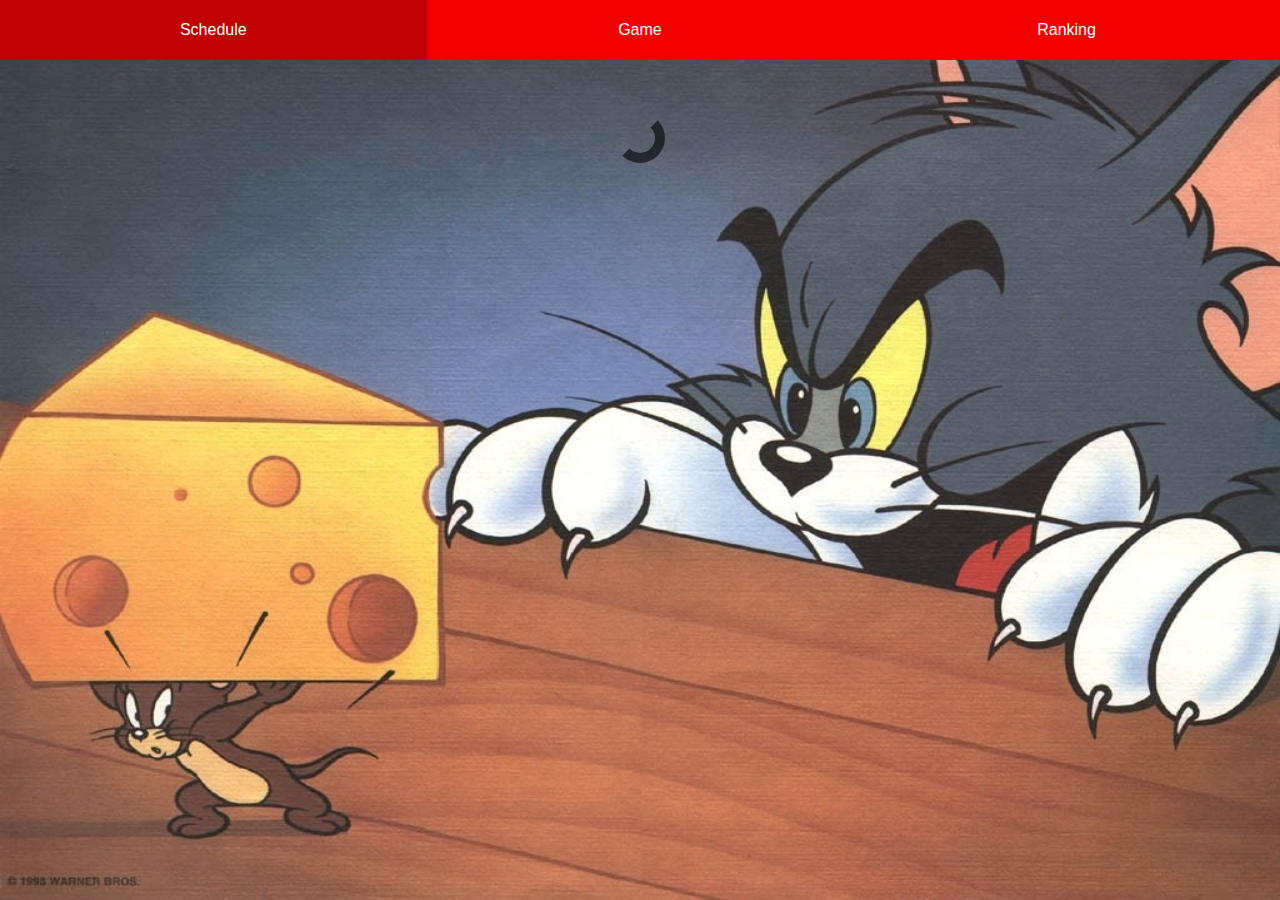
<file: leaguevine/index.html>
<!doctype html>
<html lang="en">
<head>
	<meta charset="UTF-8">
	<title>Leaguevine App</title>

	<meta name="viewport" content="user-scalable=no, width=device-width, initial-scale=1, maximum-scale=1">

	<link rel="stylesheet" href="css/reset.css">
	<link rel="stylesheet" href="css/style.css">
</head>
<body>
	<header>
		<nav>
			<ul>
				<li><a data-nav="schedule" href="#/schedule">Schedule</a></li>
				<li><a data-nav="game" href="#/game">Game</a></li>
				<li><a data-nav="ranking" href="#/ranking">Ranking</a></li>
			</ul>
		</nav>
	</header>
	
	<div id="loadcontainer">
		<div id="loader" class="loading"></div>
	</div>

	<article data-route="schedule">

		<section>

			<table>
				<thead>
					<tr>
						<th>Monday, October 21st</th>
						<th>Team</th>
						<th>Team</th>
						<th>Update score?</th>
					</tr>
				</thead>
				<tbody data-bind="scheduleData">
					<tr>
						<td><span data-bind="start_time"></td>
						<td>
							<span data-bind="team_1"></span>
							<input inputmode="numeric" type="number" data-bind="score_1" placeholder="">
						</td>
						<td>
							<span data-bind="team_2"></span>
							<input inputmode="numeric" type="number" data-bind="score_2" placeholder="">
						</td>
						<td>
							<button data-type="submit" type="button">Update</button>
						</td>
					</tr>
				</tbody>
			</table>
				
		</section>

	</article>

	<article data-route="game">

		<section>
			
			<table>				
				<thead>
					<tr>
						<th>Team</th>
						<th>Points</th>
						<th>Team</th>
					</tr>
				</thead>
				<tbody data-bind="gameData">
					<tr>
						<td data-bind="team_1"></td>
						<td data-bind="result"></td>
						<td data-bind="team_2"></td>
					</tr>
				</tbody>
			</table>
				
		</section>

	</article>

	<article data-route="ranking">

		<section>

			<table>
				<thead>
					<tr>
						<th>Team</th>
	                    <th>W</th>
	                    <th>L</th>
	                    <th>+/-</th>
					</tr>
				</thead>
				<tbody data-bind="rankingData">
					<tr>
						<td data-bind="name"></td>
						<td data-bind="wins"></td>
						<td data-bind="losses"></td>
						<td data-bind="result"></td>
					</tr>
				</tbody>
			</table>
				
		</section>

	</article>
	

	<!-- Libs -->
	<script src="lib/ready.min.js"></script>
	<script src="lib/routie.min.js"></script>
	<script src="lib/transparency.min.js"></script>
	<script src="lib/qwery.min.js"></script>
	<script src="lib/promise.min.js"></script>
	<script src="lib/hammer.min.js"></script>

	<!-- App -->
	<script src="js/app.js"></script>
</body>
</html>
</file>
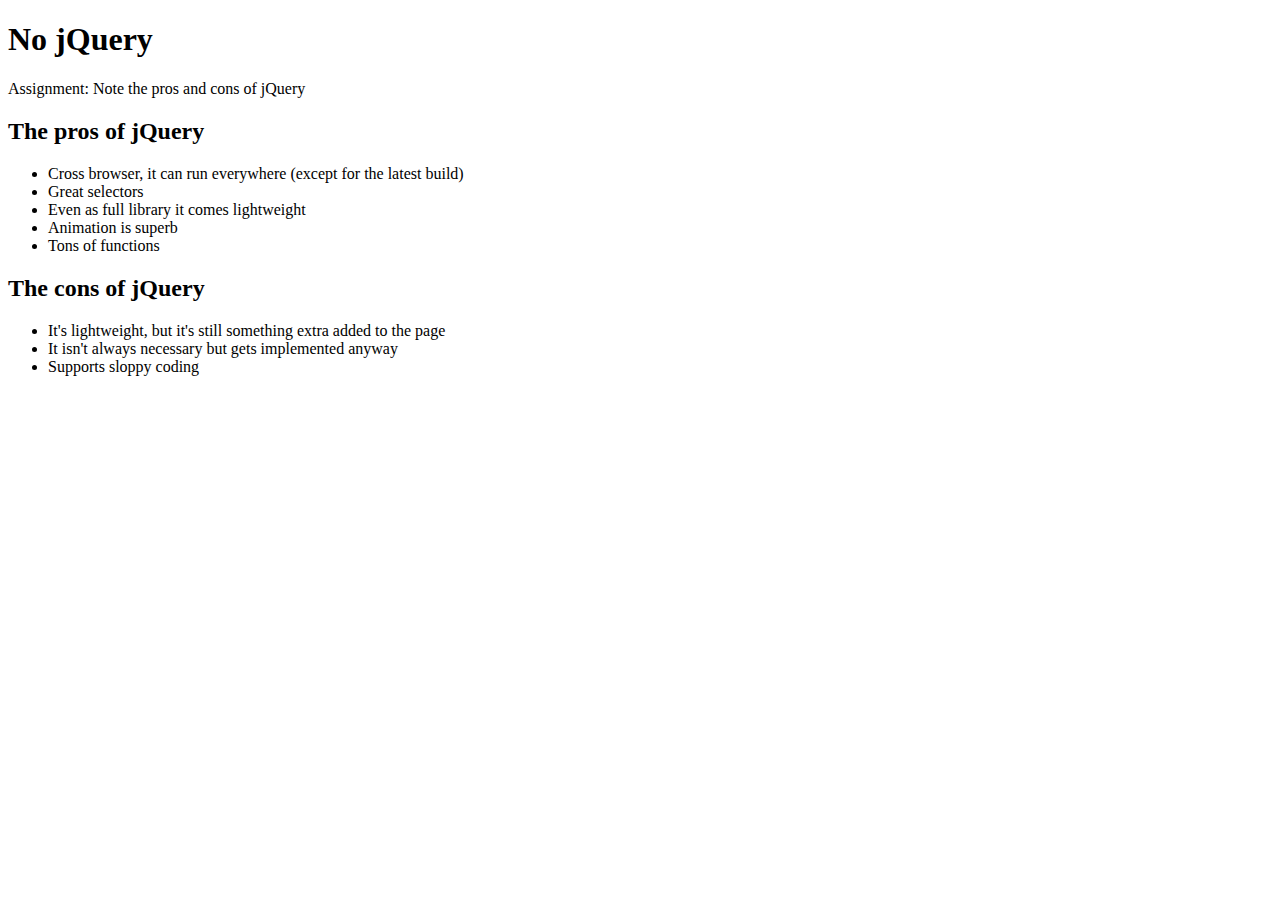
<file: assignments/week1/1.1-no-jquery/index.html>
<!doctype html>
<html lang="en">
<head>
	<meta charset="UTF-8">
	<title>No jQuery</title>
</head>
<body>
	
	<h1>No jQuery</h1>
	<p>Assignment: Note the pros and cons of jQuery</p>

	<article>
		<h2>The pros of jQuery</h2>
		<ul>
			<li>Cross browser, it can run everywhere (except for the latest build)</li>
			<li>Great selectors</li>
			<li>Even as full library it comes lightweight</li>
			<li>Animation is superb</li>
			<li>Tons of functions</li>
		</ul>
		<h2>The cons of jQuery</h2>
		<ul>
			<li>It's lightweight, but it's still something extra added to the page</li>
			<li>It isn't always necessary but gets implemented anyway</li>
			<li>Supports sloppy coding</li>
		</ul>
	</article>


</body>
</html>
</file>
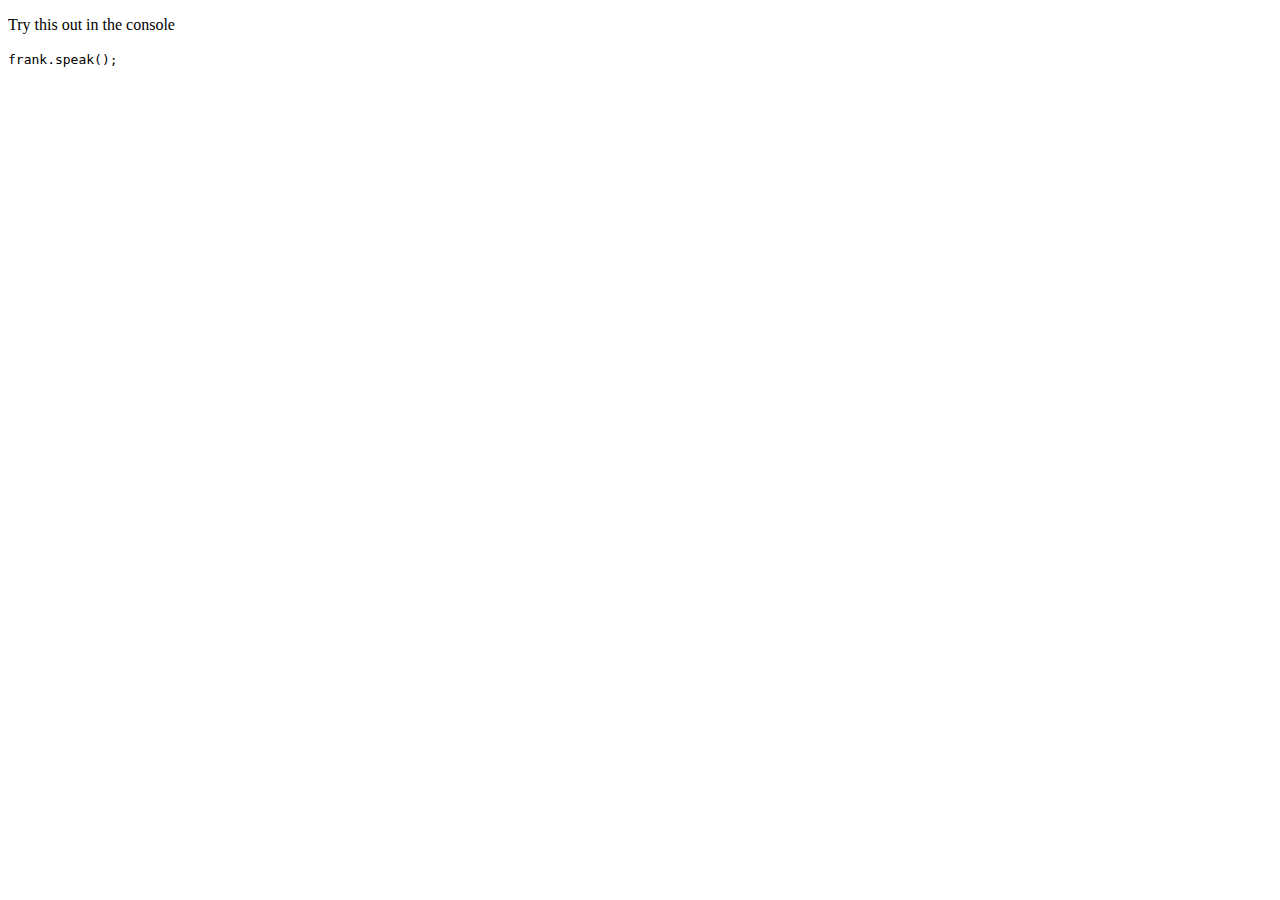
<file: assignments/week1/2.1-constructor-object/index.html>
<!doctype html>
<html lang="en">
<head>
	<meta charset="UTF-8">
	<title>2.1 Constructor Object</title>
	<script src="functions.js"></script>
</head>
<body>
	<p>Try this out in the console</p>
	<code>frank.speak();</code>
</body>
</html>
</file>
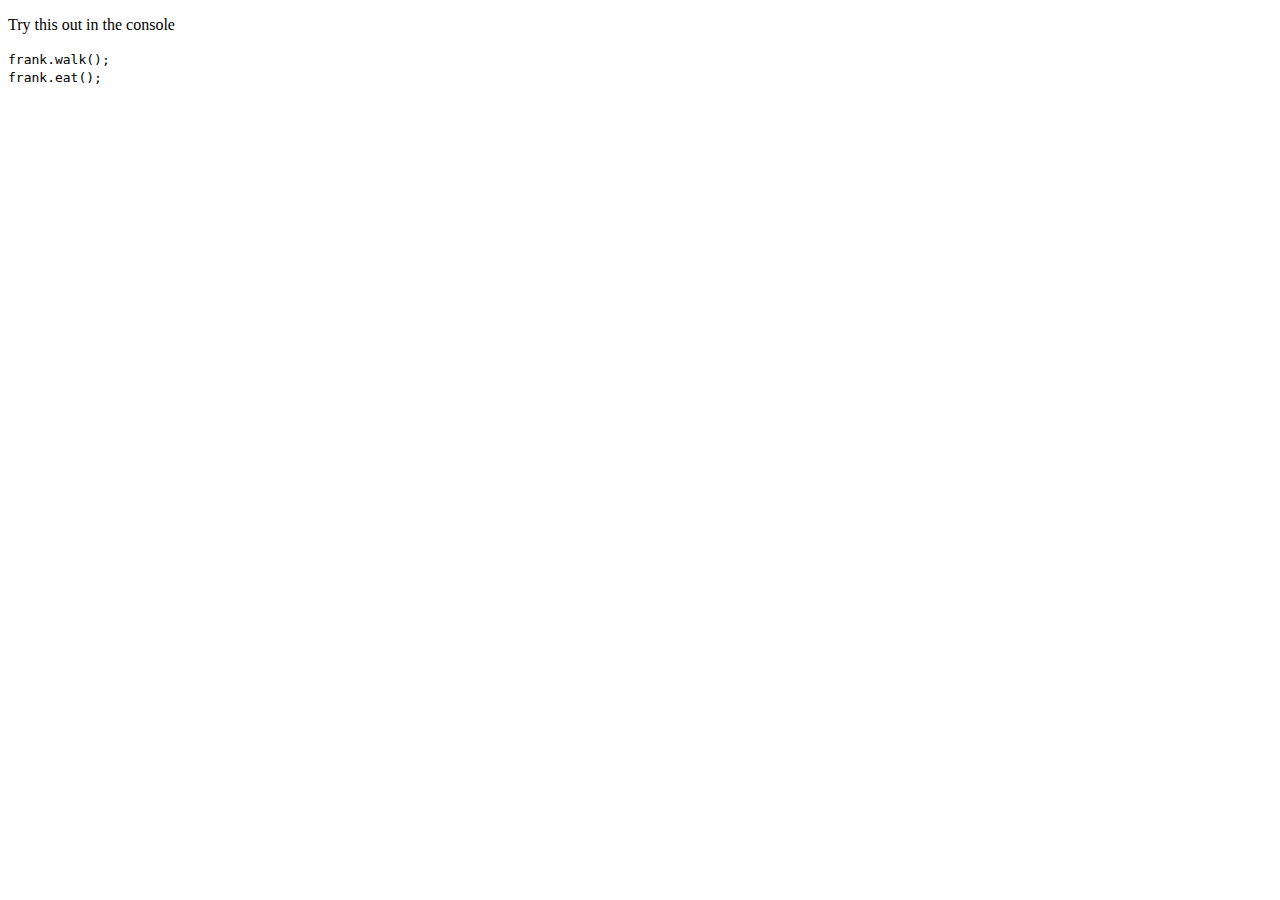
<file: assignments/week1/2.2-prototype/index.html>
<!doctype html>
<html lang="en">
<head>
	<meta charset="UTF-8">
	<title>Prototype</title>

	<script src="functions.js"></script>
</head>
<body>
	<p>Try this out in the console</p>
	<code>
		frank.walk();<br />
		frank.eat();
	</code>
</body>
</html>
</file>
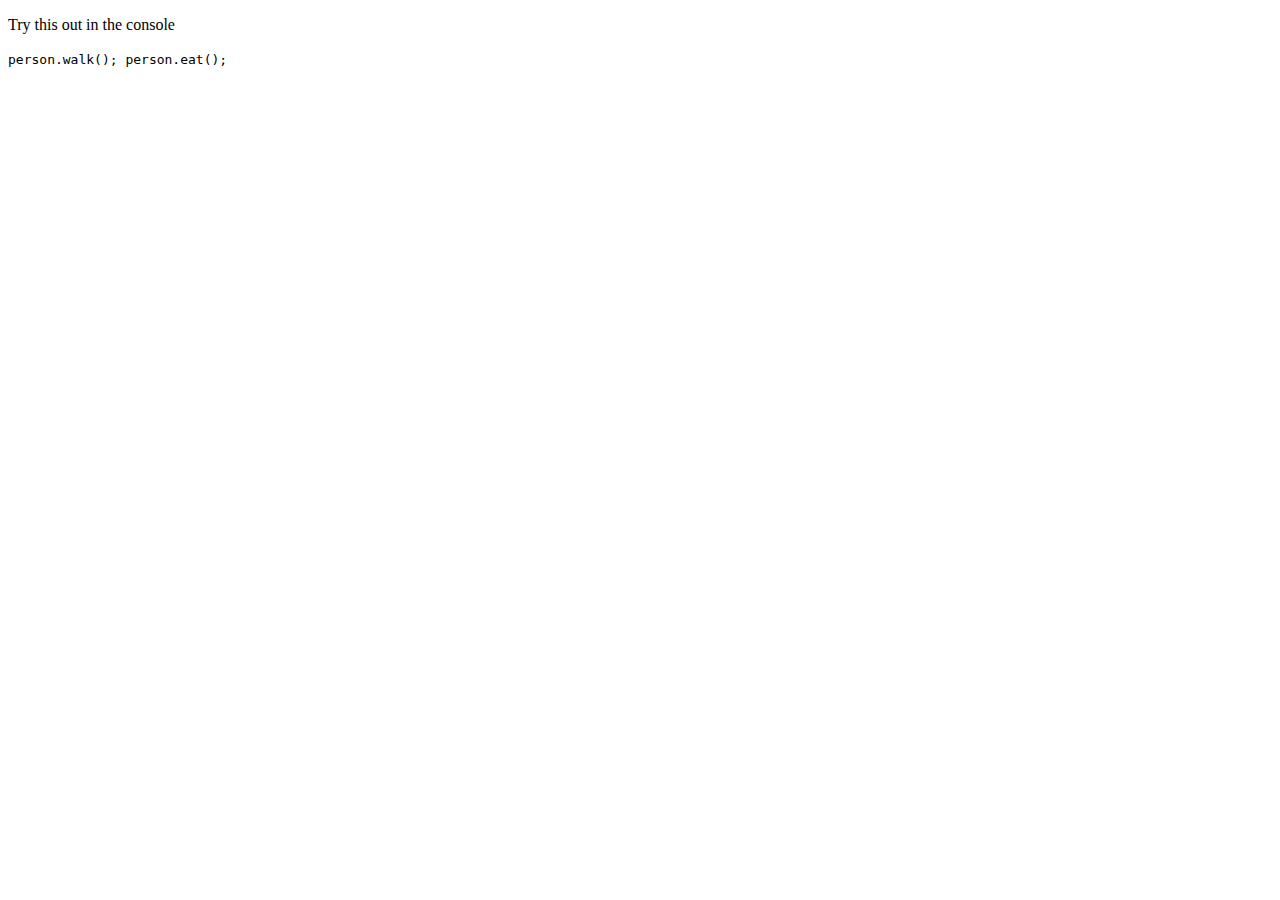
<file: assignments/week1/2.3-object-literal/index.html>
<!doctype html>
<html lang="en">
<head>
	<meta charset="UTF-8">
	<title>Object Literal</title>

	<script src="functions.js"></script>
</head>
<body>
	<p>Try this out in the console</p>
	<code>
		person.walk();
		person.eat();
	</code>
</body>
</html>
</file>
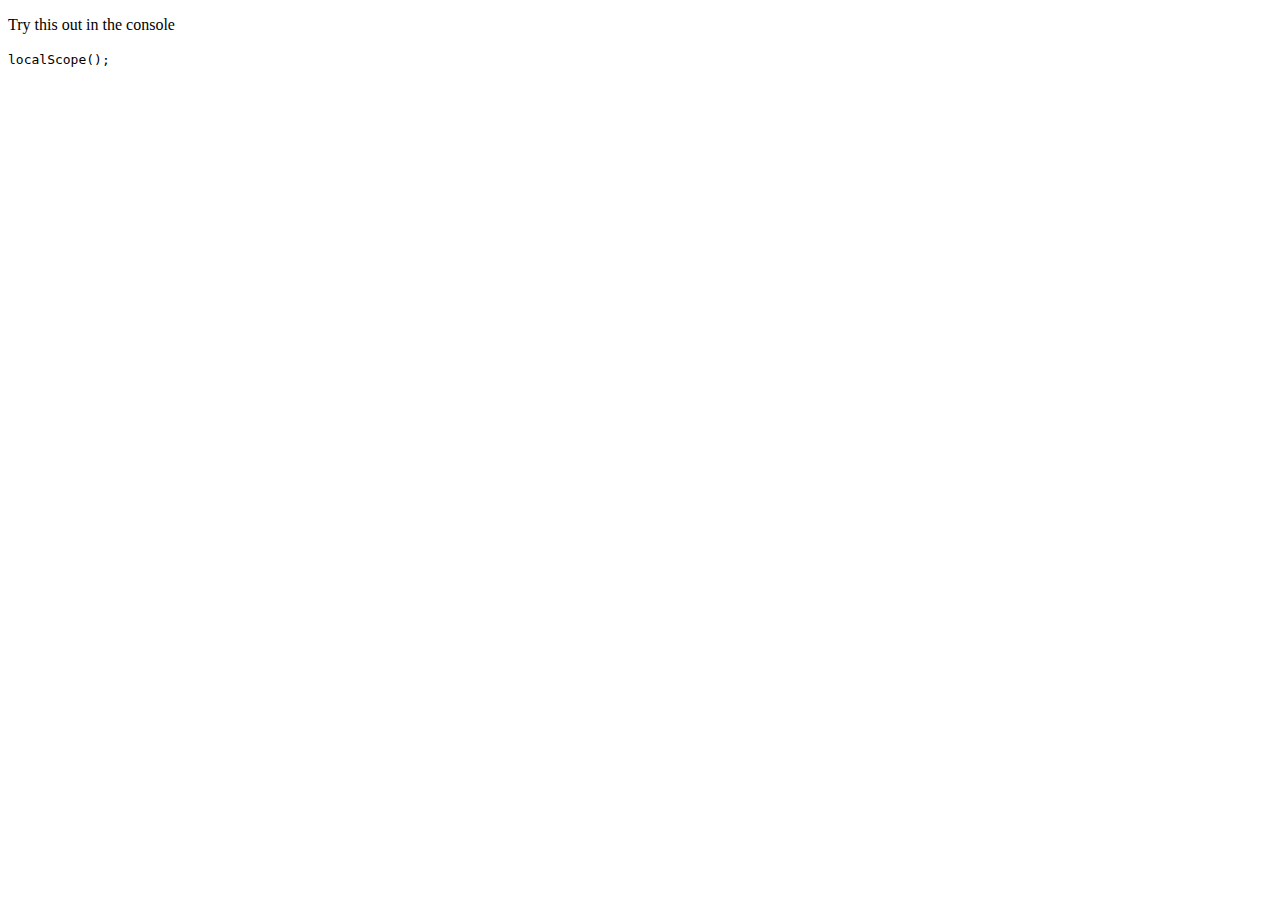
<file: assignments/week1/3.1-local-scope/index.html>
<!doctype html>
<html lang="en">
<head>
	<meta charset="UTF-8">
	<title>Local Scope</title>

	<script src="functions.js"></script>
</head>
<body>
	<p>Try this out in the console</p>
	<code>
		localScope();
	</code>
</body>
</html>
</file>
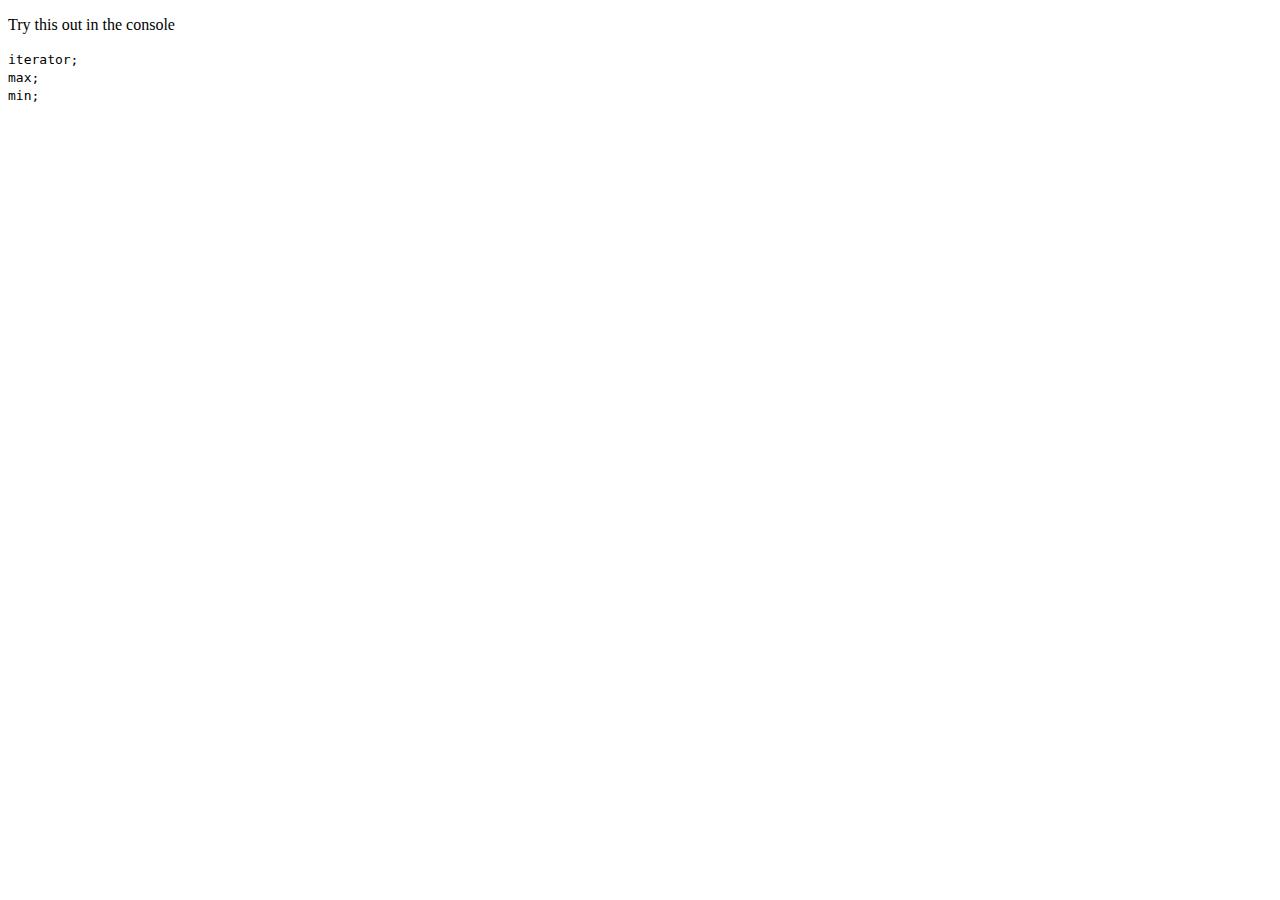
<file: assignments/week1/3.2-global-scope/index.html>
<!doctype html>
<html lang="en">
<head>
	<meta charset="UTF-8">
	<title>Global Scope</title>

	<script src="functions.js"></script>
</head>
<body>
	<p>Try this out in the console</p>
	<code>
		iterator;<br />
		max;<br />
		min;
	</code>
</body>
</html>
</file>
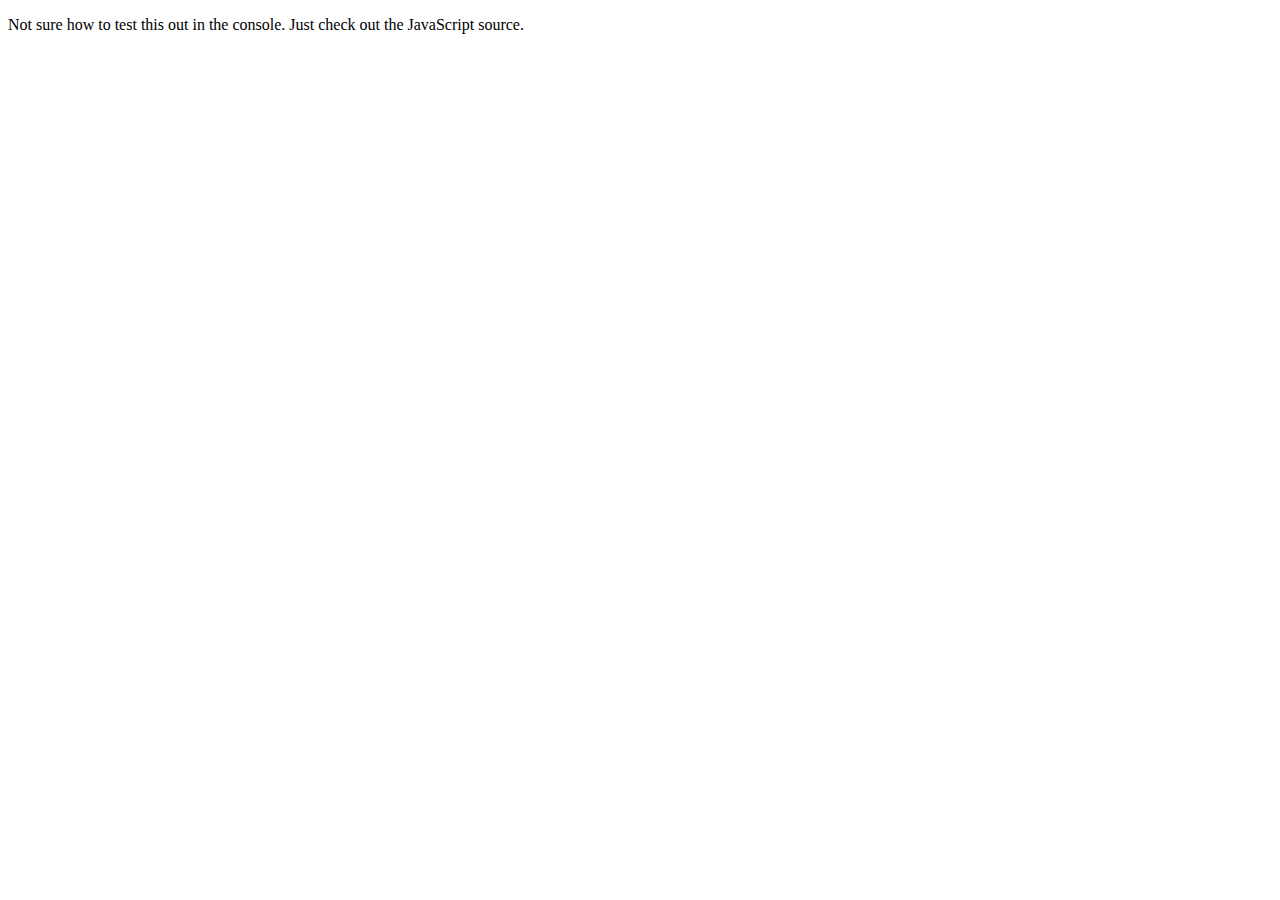
<file: assignments/week1/3.3-closure/index.html>
<!doctype html>
<html lang="en">
<head>
	<meta charset="UTF-8">
	<title>Closure</title>

	<script src="functions.js"></script>
</head>
<body>
	<p>Not sure how to test this out in the console. Just check out the JavaScript source.</p>
</body>
</html>
</file>
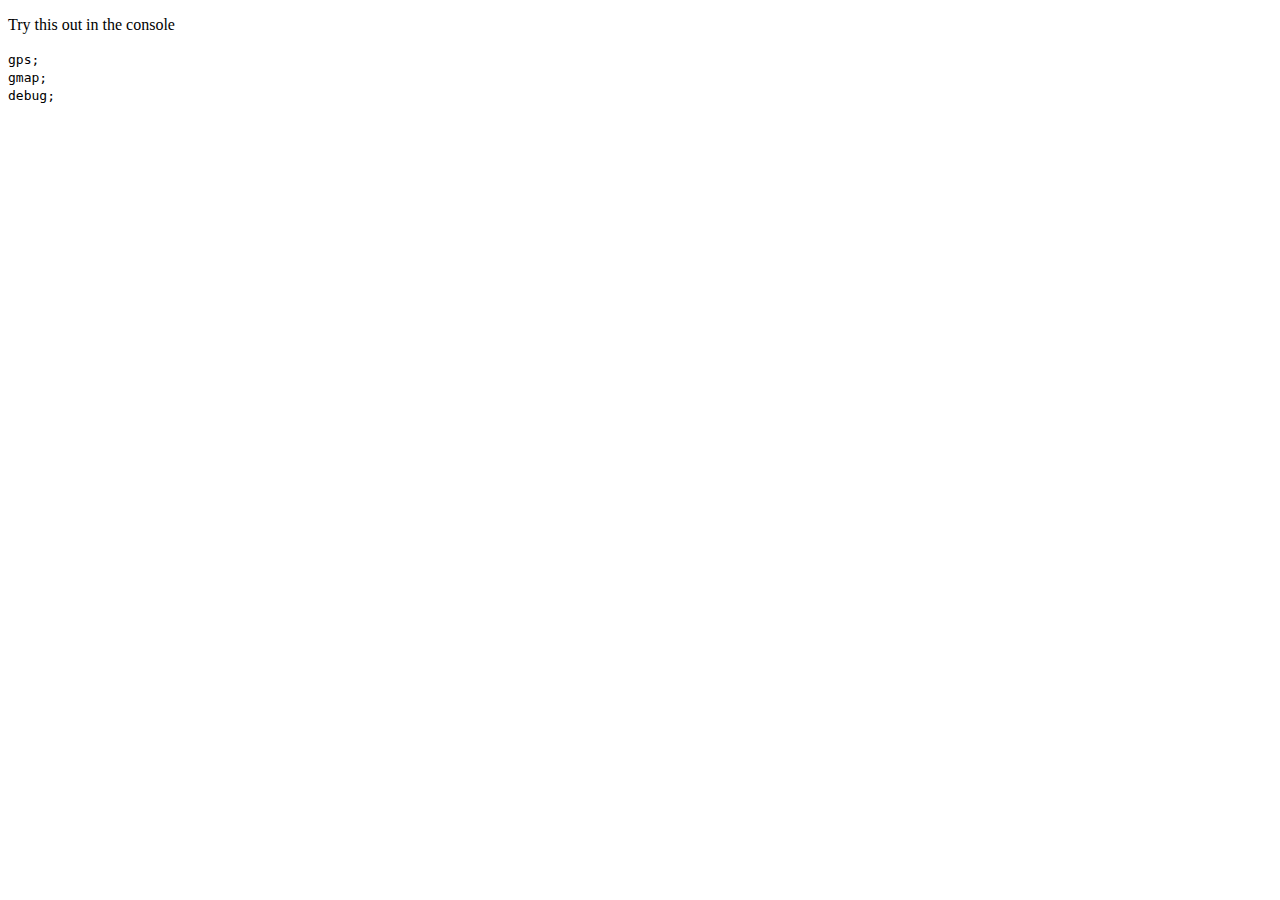
<file: assignments/week1/4.2-create-objects/index.html>
<!doctype html>
<html lang="en">
<head>
	<meta charset="UTF-8">
	<title>Create Objects</title>

	<script src="functions.js"></script>
</head>
<body>
	<p>Try this out in the console</p>
	<code>
		gps;<br />
		gmap;<br />
		debug;
	</code>
</body>
</html>
</file>
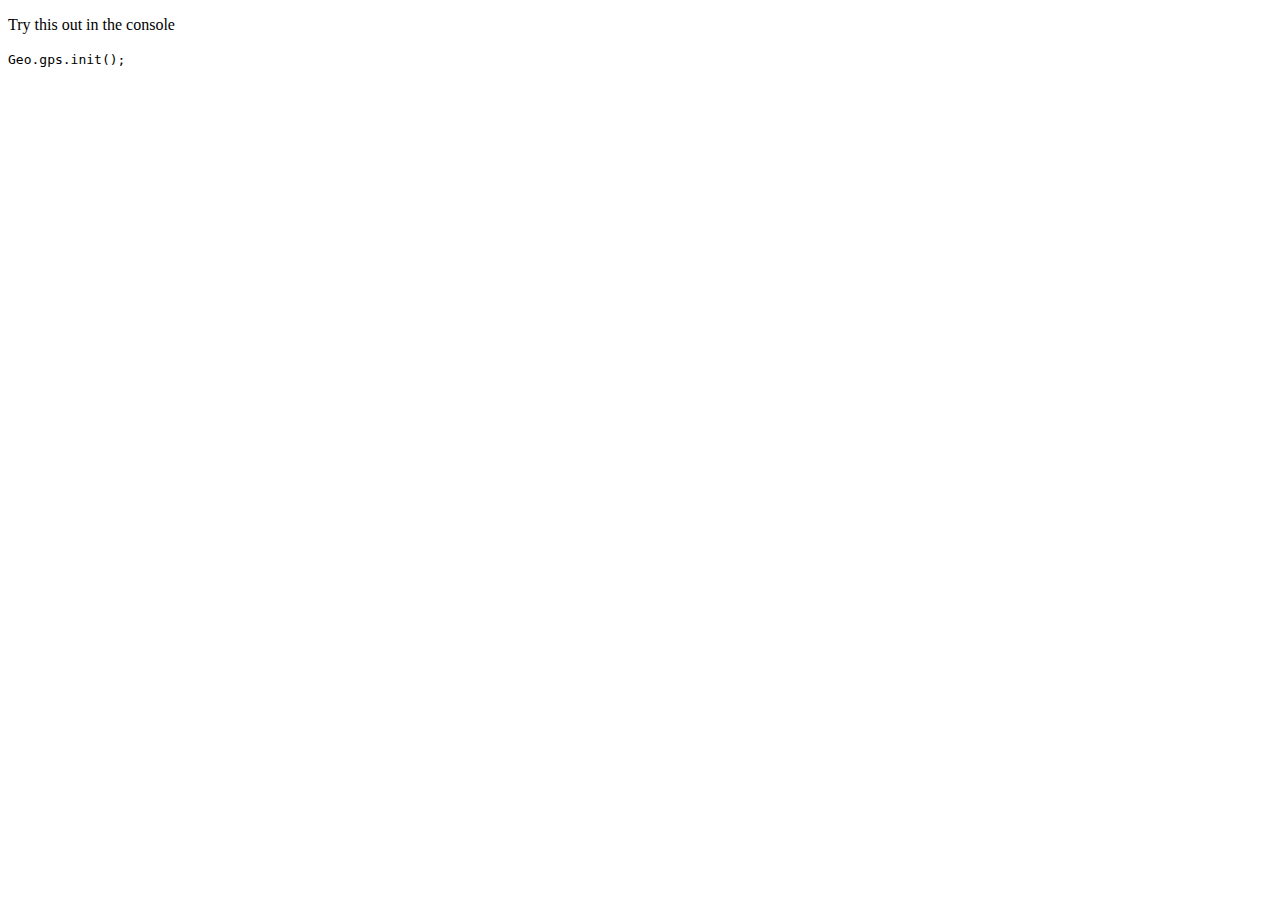
<file: assignments/week2/5.2-self-invoking-function/index.html>
<!doctype html>
<html lang="en">
<head>
	<meta charset="UTF-8">
	<title>Self Invoking Function</title>

	<script src="functions.js"></script>
</head>
<body>
	<p>Try this out in the console</p>
	<code>
		Geo.gps.init();
	</code>	
</body>
</html>
</file>
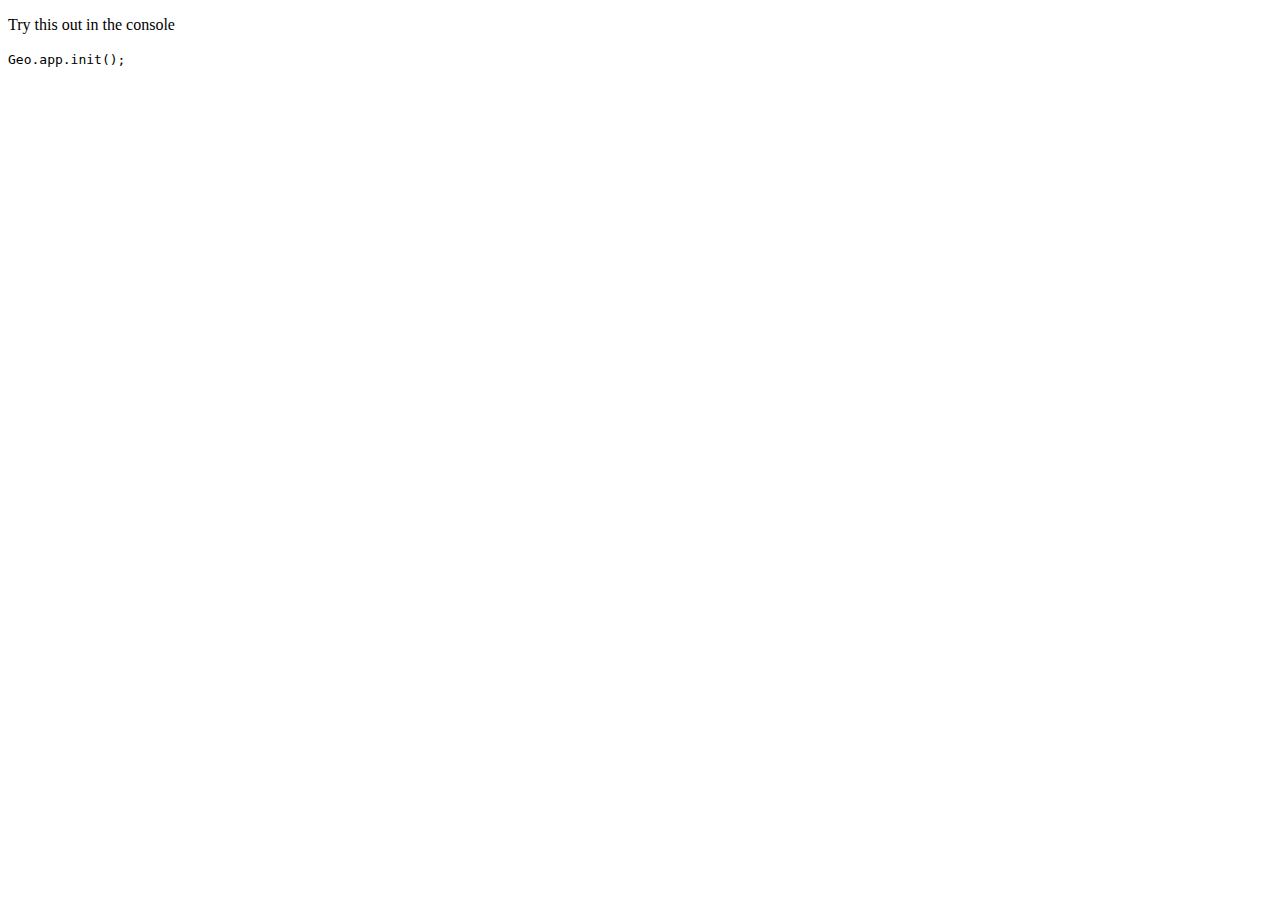
<file: assignments/week2/5.3-controller-flow/index.html>
<!doctype html>
<html lang="en">
<head>
	<meta charset="UTF-8">
	<title>Controller / Flow</title>

	<script src="functions.js"></script>
</head>
<body>
	<p>Try this out in the console</p>
	<code>
		Geo.app.init();
	</code>	
</body>
</html>
</file>
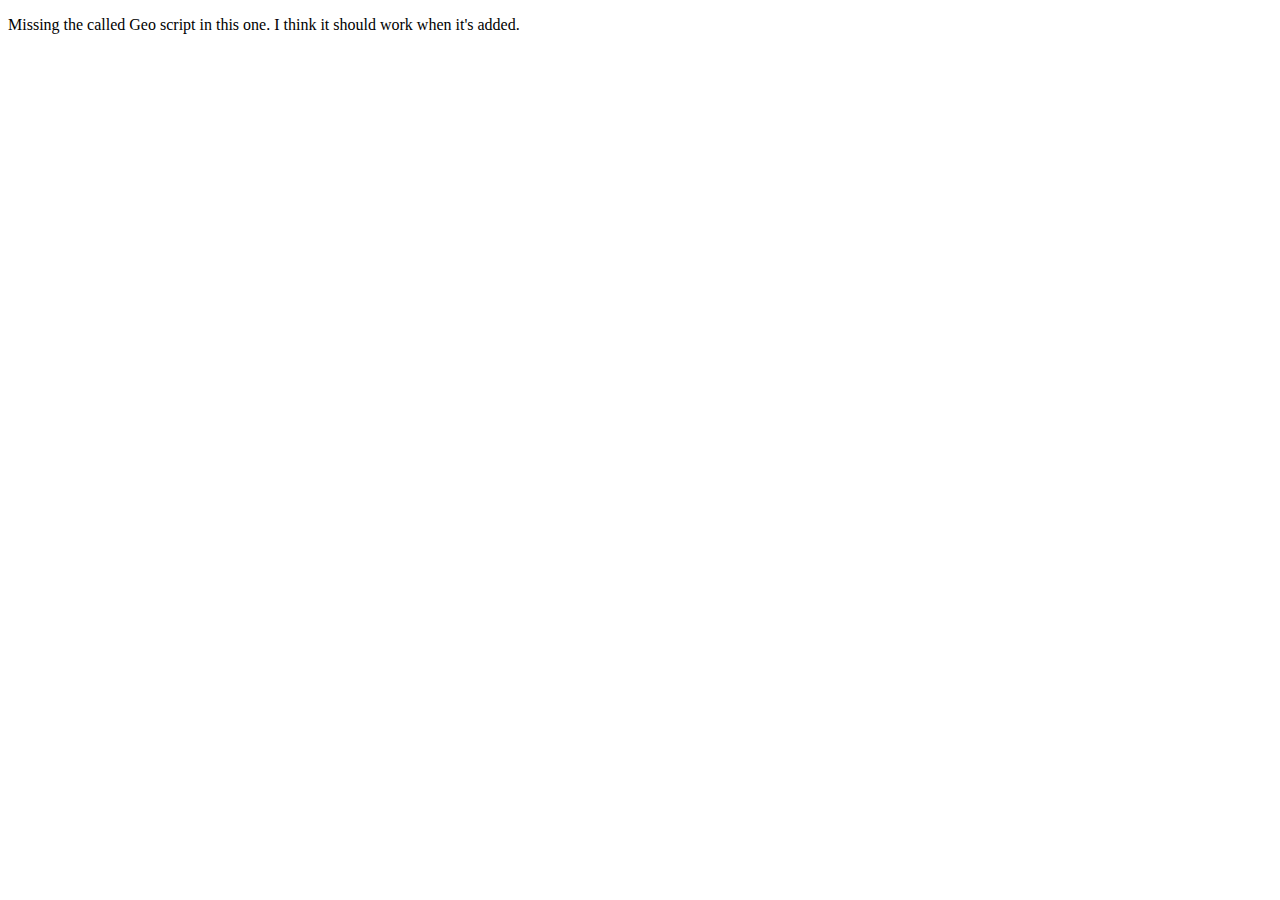
<file: assignments/week2/5.4-finish-up/index.html>
<!doctype html>
<html lang="en">
<head>
	<meta charset="UTF-8">
	<title>Finish Up</title>

	<script src="app.js"></script>
</head>
<body>
	<p>Missing the called Geo script in this one. I think it should work when it's added.</p>
</body>
</html>
</file>
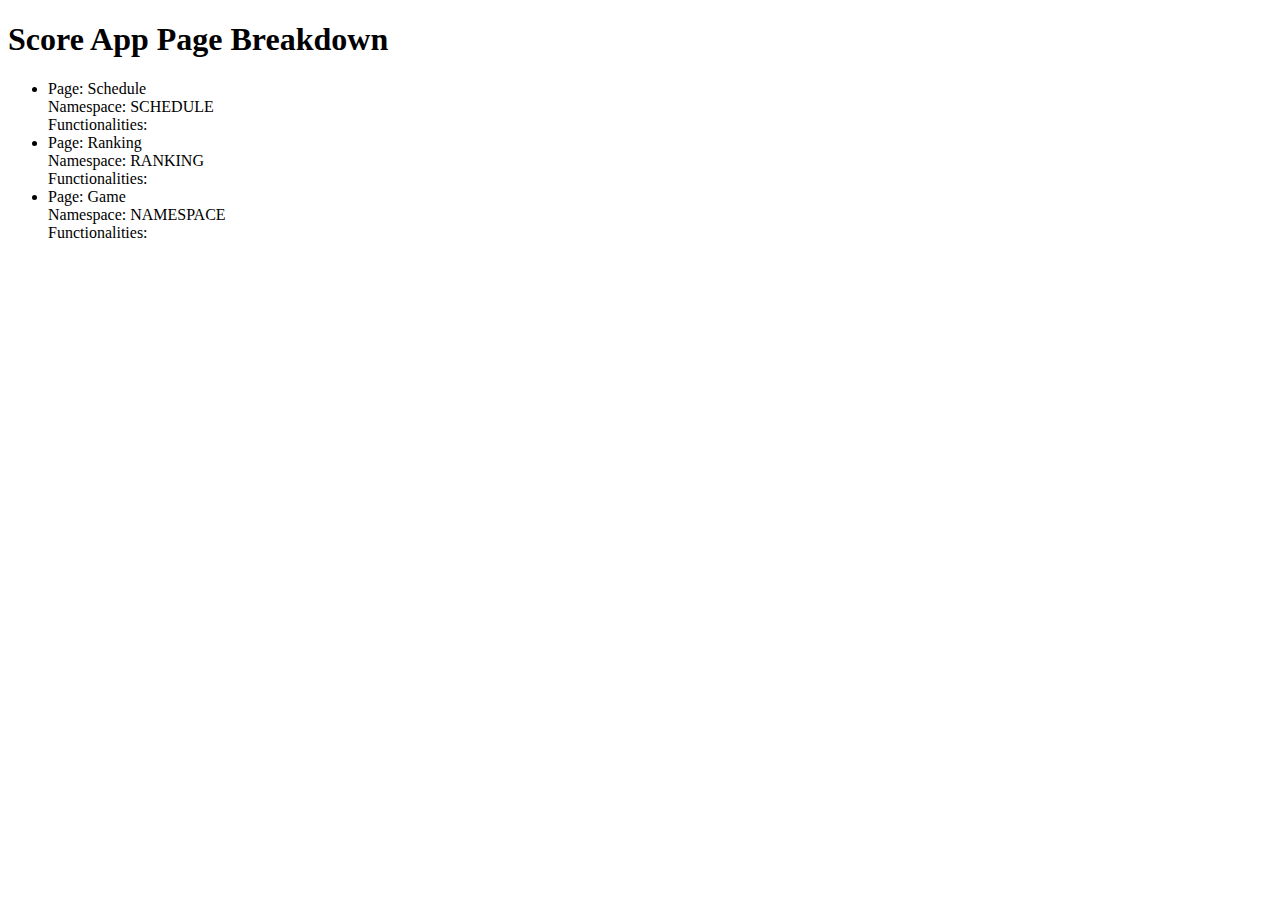
<file: assignments/week3/6-breakdown/index.html>
<!doctype html>
<html lang="en">
<head>
	<meta charset="UTF-8">
	<title>Score App Page Breakdown</title>
</head>
<body>
	<h1>Score App Page Breakdown</h1>
	
	<ul>
		<li>
			Page: Schedule<br />
			Namespace: SCHEDULE<br />
			Functionalities: 
		</li>
		<li>
			Page: Ranking<br />
			Namespace: RANKING<br />
			Functionalities: 
		</li>
		<li>
			Page: Game<br />
			Namespace: NAMESPACE<br />
			Functionalities: 
		</li>
	</ul>
</body>
</html>
</file>
<file: leaguevine/css/style.css>
/* Text */
body {
	font-family: sans-serif;
	background: url('../img/bg.jpg') 0 0 no-repeat fixed;
	background-size: 100% 100%;
}
h1 {
	font-size: 3em;
	margin-bottom: 10px;
}
p {
	margin-bottom: 10px;
}

/* Menu*/
header {
	display: inline-block;
	width: 100%;
}

nav ul li {
	list-style: none;
}

nav ul li a {
	height: 60px;
	width: 33.33%;
	background-color: #f20000;
	color: #ffffff;
	text-decoration: none;
	display: block;
	float: left;
	text-align: center;
	line-height: 60px;
	font-family: sans-serif;
}
	nav ul li a.active {
		background-color: #c00000;
	}
	nav ul li a:hover {
		background-color: #c00000;
	}


/* Content */
#loadcontainer {
	left: 50%;
	margin: 50px 0;
	position: fixed;
}
#loader {
	display: none;
	background-color: rgba(0,0,0,0);
	opacity: .6;
	border-radius: 50px;
	margin: 5% auto;
	border: 10px solid #000;
	border-top: 10px solid rgba(0,0,0,0);
	border-left: 10px solid rgba(0,0,0,0);
	width: 50px;
	height: 50px;
	margin-left: -50%;
}

#loader.loading {
	display: block;
	animation: loader .5s infinite linear;
	-moz-animation: loader .5s infinite linear;
	-webkit-animation: loader .5s infinite linear;
}

article {
	padding: 20px;
	display: inline-block;
	font-size: .85em;
}

article.off {
	-moz-transition: .4s;
	-webkit-transition: .4s;
	-o-transition: .4s;
}

/* Table styles */
table, th, td {
	text-align: left;
}

th {
	padding-right: 40px;
	font-weight: bold;
	font-size: 1.2em;
	color: #333333;
	max-width: 125px;
}

tbody:before {
	line-height: 20px;
	content: "-";
	visibility: hidden;
	display: block;
}

article:not(:first-of-type) tbody > td {
	padding: 20px 0;
}

tbody > tr {
	border-bottom: 1px solid #ddd;
}
thead tr th:first-child {
	width: 85px;
	padding-right: 25px;
}

thead tr th:last-child {
	padding-right: 0;
	max-width: 60px;
}

td {
	padding: 20px 15px 20px 0;
	max-width: 125px;
}

tbody td:last-child {
	padding-right: 0;
}

td span {
	display: block;
	margin-bottom: 5px;
}

input[type=number] {
	width: 40px;
	height: 25px;
	border-radius: 2px;
	border: 1px solid #999;
	text-align: center;
}

button {
	height: 30px;
}

article {
	display: none;
	background: rgba(255,255,255,.95);
}

article.active {
	display: block;
}


/* Animations */
@keyframes loader {
    0% {
        -moz-transform: rotate(0deg);
    }

    100% {
        -moz-transform: rotate(360deg);
    }
}

 @-moz-keyframes loader {
    0% {
        -moz-transform: rotate(0deg);
    }

    100% {
        -moz-transform: rotate(360deg);
    }
}

@-webkit-keyframes loader {
    0% {
        -webkit-transform: rotate(0deg);
    }

    100% {
        -webkit-transform: rotate(360deg);
    }
}
</file>
